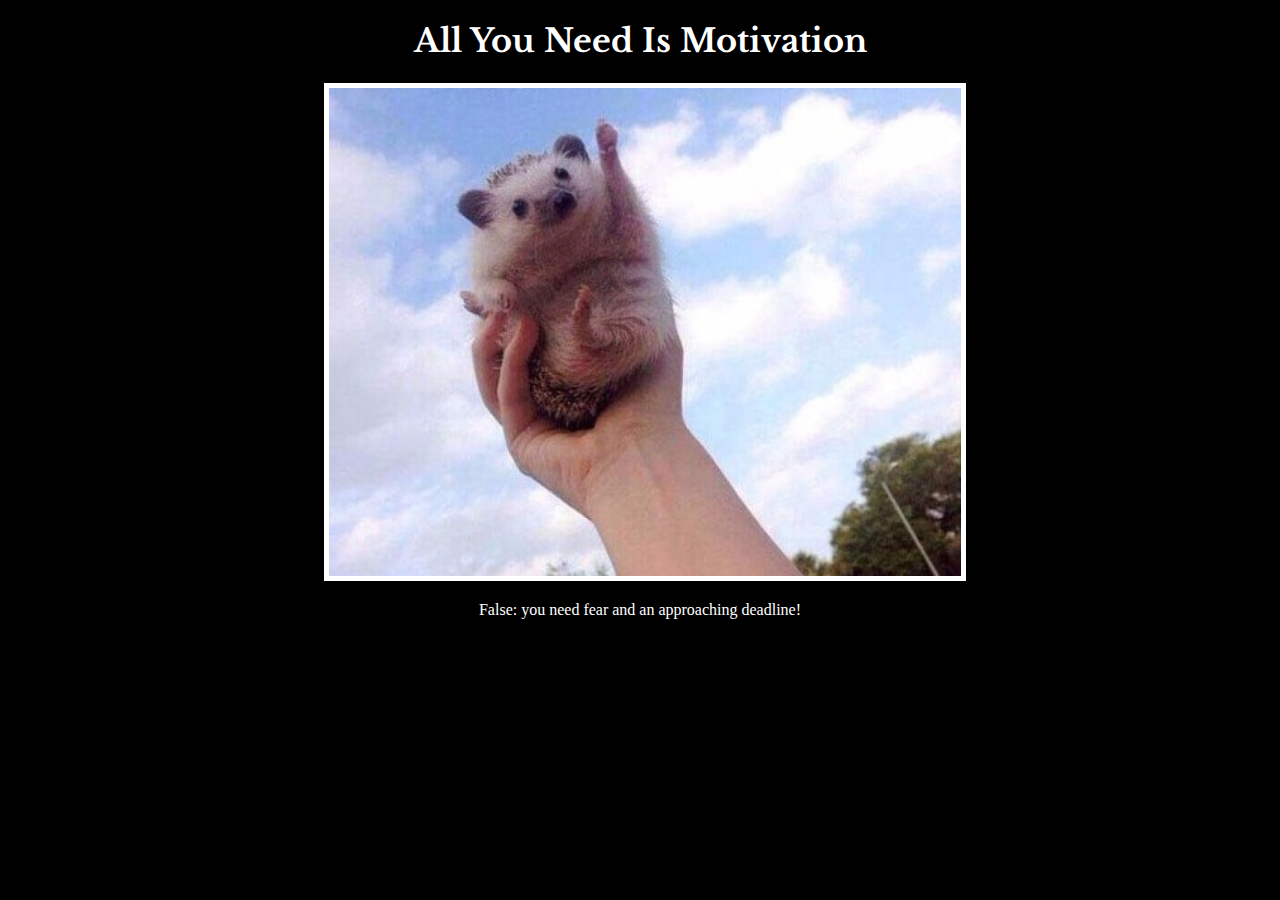
<file: index.html>
<!-- 
  TODO: Create a motivational post website.
Style it how ever you like. 
Look at the goal image for inspiration.
But it must have the following features:
1. The main h1 text should be using the Regular Libre Baskerville Font from Google Fonts:
  https://fonts.google.com/specimen/Libre+Baskerville
2. The text should be white and background black.
3. Add your own image into the images folder inside assets. It should have a 5px white border.
4. The text should be center aligned.
5. Create a div to contain the h1, p and img elements. Adjust the margins so that the image and text are centered on the page. 
  Hint: You horizontally center a div by giving it a width of 50% and a margin-left of 25%.
  Hint: Set the image to have a width of 100% so it fills the div. 
6. Read about the text-transform property on MDN docs to make the h1 uppercase with CSS.
  https://developer.mozilla.org/en-US/docs/Web/CSS/text-transform 
-->
<!DOCTYPE html>
<html lang="en">
<head>
  <meta charset="UTF-8">
  <meta name="viewport" content="width=device-width, initial-scale=1.0">
  <title>Meme Motivation</title>
  <link rel="stylesheet" href="./style.css" />
  <link rel="preconnect" href="https://fonts.googleapis.com">
<link rel="preconnect" href="https://fonts.gstatic.com" crossorigin>
<link href="https://fonts.googleapis.com/css2?family=Libre+Baskerville&display=swap" rel="stylesheet">
</head>
<body>
  <div>
    <h1>All you need is motivation</h1>
    <img src="./picture.jpg" alt="a hamster" />
    <p>False: you need fear and an approaching deadline!</p>
  </div>
</body>
</html>
</file>
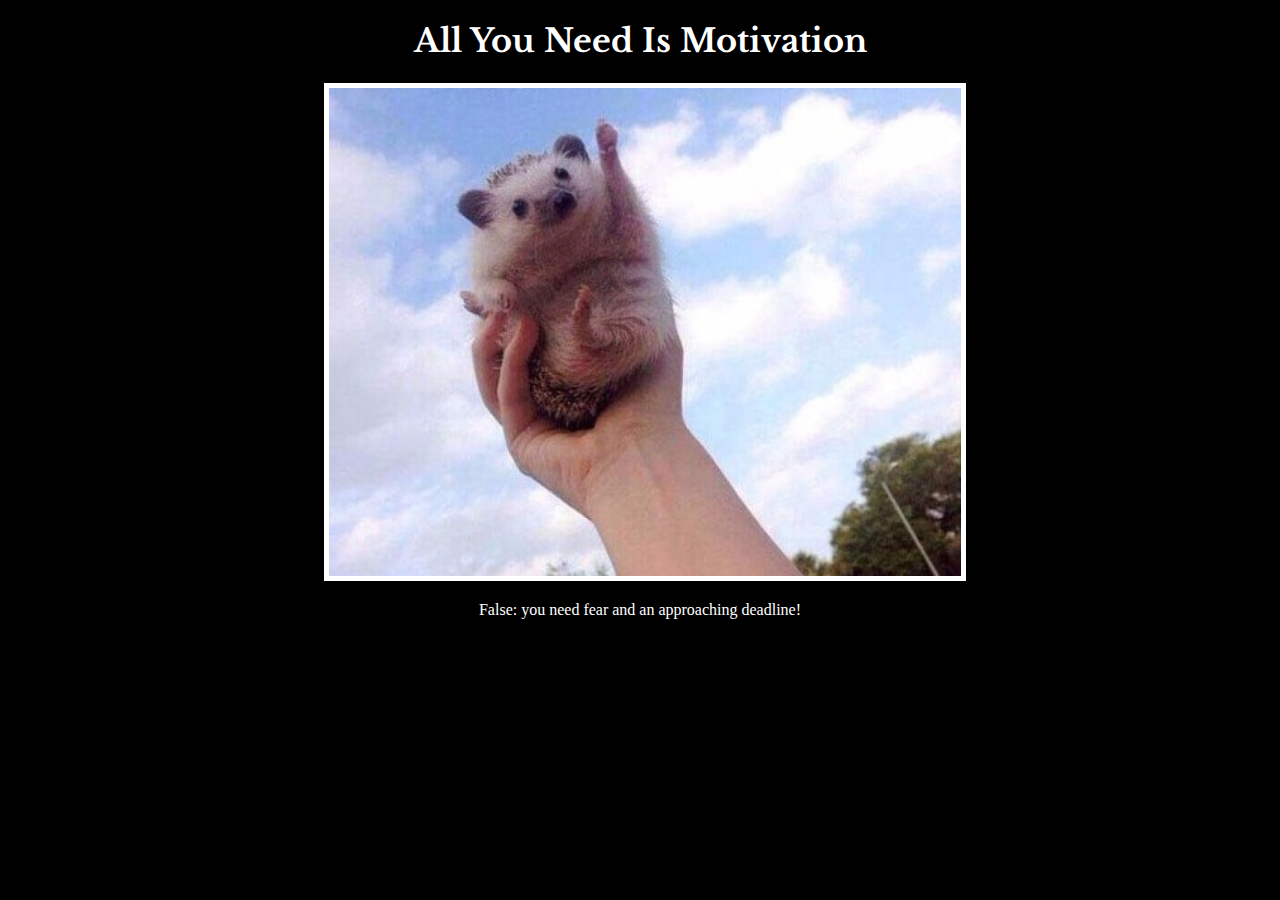
<file: 6.4 Motivation Meme Project/index.html>
<!-- 
  TODO: Create a motivational post website.
Style it how ever you like. 
Look at the goal image for inspiration.
But it must have the following features:
1. The main h1 text should be using the Regular Libre Baskerville Font from Google Fonts:
  https://fonts.google.com/specimen/Libre+Baskerville
2. The text should be white and background black.
3. Add your own image into the images folder inside assets. It should have a 5px white border.
4. The text should be center aligned.
5. Create a div to contain the h1, p and img elements. Adjust the margins so that the image and text are centered on the page. 
  Hint: You horizontally center a div by giving it a width of 50% and a margin-left of 25%.
  Hint: Set the image to have a width of 100% so it fills the div. 
6. Read about the text-transform property on MDN docs to make the h1 uppercase with CSS.
  https://developer.mozilla.org/en-US/docs/Web/CSS/text-transform 
-->
<!DOCTYPE html>
<html lang="en">
<head>
  <meta charset="UTF-8">
  <meta name="viewport" content="width=device-width, initial-scale=1.0">
  <title>Meme Motivation</title>
  <link rel="stylesheet" href="./style.css" />
  <link rel="preconnect" href="https://fonts.googleapis.com">
<link rel="preconnect" href="https://fonts.gstatic.com" crossorigin>
<link href="https://fonts.googleapis.com/css2?family=Libre+Baskerville&display=swap" rel="stylesheet">
</head>
<body>
  <div>
    <h1>All you need is motivation</h1>
    <img src="./assets/images/picture.jpg" alt="a hamster" />
    <p>False: you need fear and an approaching deadline!</p>
  </div>
</body>
</html>
</file>
<file: style.css>
html{
    background-color: black;
}
h1{
    font-family: 'Libre Baskerville', serif;
    text-transform: capitalize;
}
h1,p{
    background-color: black;
    color: white;
    text-align: center;
}
img{
    border: 5px solid white;
    width: 100%
}
div{
    width: 50%;
    margin-left: 25%;
}
</file>
<file: 6.4 Motivation Meme Project/style.css>
html{
    background-color: black;
}
h1{
    font-family: 'Libre Baskerville', serif;
    text-transform: capitalize;
}
h1,p{
    background-color: black;
    color: white;
    text-align: center;
}
img{
    border: 5px solid white;
    width: 100%
}
div{
    width: 50%;
    margin-left: 25%;
}
</file>
